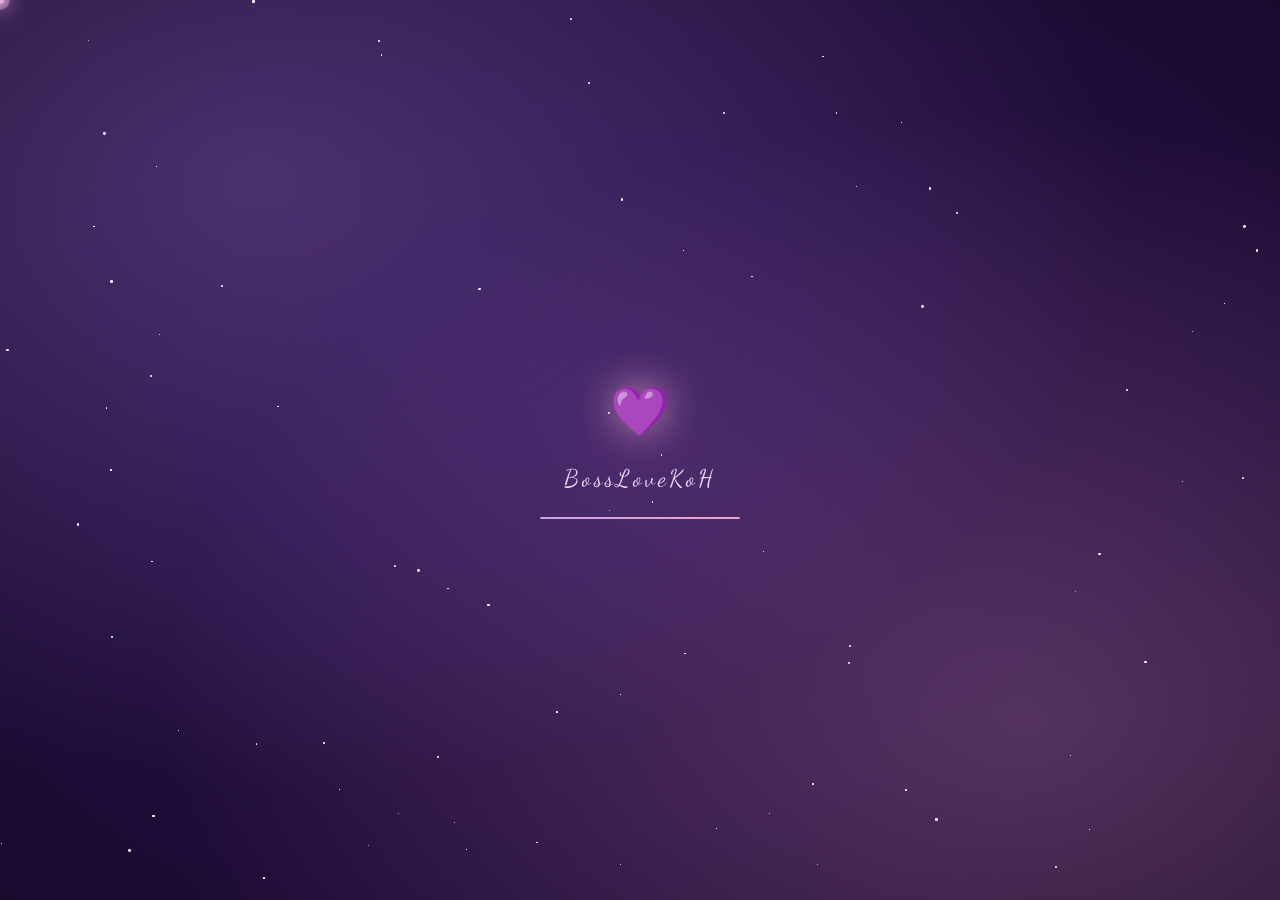
<file: BossLoveKoH.html>
<!DOCTYPE html>
<html lang="en">
<head>
<meta charset="UTF-8" />
<meta name="viewport" content="width=device-width, initial-scale=1.0" />
<title>BossLoveKoH</title>
<link href="https://fonts.googleapis.com/css2?family=Cormorant+Garamond:ital,wght@0,300;0,400;0,600;1,300;1,400&family=Montserrat:wght@300;400;500&family=Dancing+Script:wght@400;600;700&display=swap" rel="stylesheet">
<style>
  *, *::before, *::after { box-sizing: border-box; margin: 0; padding: 0; }

  :root {
    --lavender: #c8a8e9;
    --lavender-deep: #9b72cf;
    --lavender-soft: #e8d5f5;
    --pink-glow: #f0a0c8;
    --pink-soft: #fce4f0;
    --white: #fff;
    --glass: rgba(255,255,255,0.12);
    --glass-border: rgba(255,255,255,0.25);
    --bg-dark: #1a0a2e;
    --bg-mid: #2d1457;
    --text-dark: #3b1f5e;
    --shadow-glow: 0 0 40px rgba(200,168,233,0.4);
    --transition: cubic-bezier(0.23, 1, 0.32, 1);
  }

  html { scroll-behavior: smooth; }

  body {
    font-family: 'Montserrat', sans-serif;
    background: var(--bg-dark);
    color: var(--white);
    min-height: 100vh;
    overflow-x: hidden;
    cursor: none;
  }

  /* CUSTOM CURSOR */
  #cursor {
    position: fixed;
    width: 20px; height: 20px;
    border-radius: 50%;
    background: radial-gradient(circle, rgba(240,160,200,0.9), rgba(155,114,207,0.4));
    pointer-events: none;
    z-index: 9999;
    transform: translate(-50%, -50%);
    transition: width 0.2s, height 0.2s, opacity 0.2s;
    box-shadow: 0 0 20px rgba(240,160,200,0.6), 0 0 40px rgba(155,114,207,0.3);
    mix-blend-mode: screen;
  }
  #cursor-trail {
    position: fixed;
    width: 8px; height: 8px;
    border-radius: 50%;
    background: rgba(200,168,233,0.5);
    pointer-events: none;
    z-index: 9998;
    transform: translate(-50%, -50%);
    transition: left 0.12s var(--transition), top 0.12s var(--transition);
  }

  /* ANIMATED BG */
  .bg-gradient {
    position: fixed; inset: 0;
    background: 
      radial-gradient(ellipse at 20% 20%, rgba(155,114,207,0.35) 0%, transparent 60%),
      radial-gradient(ellipse at 80% 80%, rgba(240,160,200,0.25) 0%, transparent 60%),
      radial-gradient(ellipse at 50% 50%, rgba(45,20,87,0.9) 0%, #1a0a2e 100%);
    z-index: 0;
    animation: bgPulse 8s ease-in-out infinite alternate;
  }
  @keyframes bgPulse {
    0% { background: radial-gradient(ellipse at 20% 20%, rgba(155,114,207,0.35) 0%, transparent 60%), radial-gradient(ellipse at 80% 80%, rgba(240,160,200,0.25) 0%, transparent 60%), radial-gradient(ellipse at 50% 50%, rgba(45,20,87,0.9) 0%, #1a0a2e 100%); }
    100% { background: radial-gradient(ellipse at 70% 30%, rgba(155,114,207,0.4) 0%, transparent 60%), radial-gradient(ellipse at 30% 70%, rgba(240,160,200,0.3) 0%, transparent 60%), radial-gradient(ellipse at 50% 50%, rgba(45,20,87,0.95) 0%, #0f0520 100%); }
  }

  /* PARTICLES */
  #particles { position: fixed; inset: 0; z-index: 1; pointer-events: none; overflow: hidden; }
  .particle {
    position: absolute;
    border-radius: 50%;
    animation: floatParticle linear infinite;
    opacity: 0;
  }
  @keyframes floatParticle {
    0% { transform: translateY(110vh) rotate(0deg); opacity: 0; }
    10% { opacity: 1; }
    90% { opacity: 0.6; }
    100% { transform: translateY(-10vh) rotate(720deg); opacity: 0; }
  }

  /* FLOATING HEARTS */
  .float-heart {
    position: absolute;
    font-size: 1rem;
    animation: floatHeart linear infinite;
    opacity: 0;
    pointer-events: none;
    z-index: 2;
  }
  @keyframes floatHeart {
    0% { transform: translateY(0) scale(0) rotate(-10deg); opacity: 0; }
    20% { opacity: 0.8; transform: translateY(-20px) scale(1) rotate(10deg); }
    80% { opacity: 0.4; }
    100% { transform: translateY(-120px) scale(0.5) rotate(-5deg); opacity: 0; }
  }

  /* SCREENS */
  .screen {
    position: fixed; inset: 0;
    display: flex; align-items: center; justify-content: center;
    z-index: 10;
    transition: all 0.8s var(--transition);
  }
  .screen.hidden {
    opacity: 0;
    pointer-events: none;
    transform: scale(1.05);
  }
  .screen.slide-up {
    transform: translateY(-100vh);
    opacity: 0;
    pointer-events: none;
  }

  /* LOADING SCREEN */
  #loading-screen { z-index: 100; }
  .loading-content {
    display: flex; flex-direction: column; align-items: center; gap: 24px;
  }
  .loading-heart {
    font-size: 3rem;
    animation: heartBeat 1s ease-in-out infinite;
    filter: drop-shadow(0 0 20px rgba(240,160,200,0.8));
  }
  @keyframes heartBeat {
    0%, 100% { transform: scale(1); }
    50% { transform: scale(1.2); }
  }
  .loading-text {
    font-family: 'Dancing Script', cursive;
    font-size: 1.5rem;
    color: var(--lavender-soft);
    letter-spacing: 3px;
    animation: pulse 2s ease-in-out infinite;
  }
  .loading-bar {
    width: 200px; height: 2px;
    background: var(--glass);
    border-radius: 2px;
    overflow: hidden;
  }
  .loading-fill {
    height: 100%;
    background: linear-gradient(90deg, var(--lavender), var(--pink-glow));
    border-radius: 2px;
    animation: loadFill 2.5s var(--transition) forwards;
    box-shadow: 0 0 10px var(--pink-glow);
  }
  @keyframes loadFill { from { width: 0; } to { width: 100%; } }
  @keyframes pulse { 0%,100% { opacity: 0.7; } 50% { opacity: 1; } }

  /* LOCK SCREEN */
  #lock-screen { z-index: 20; }
  .lock-card {
    background: var(--glass);
    backdrop-filter: blur(30px);
    -webkit-backdrop-filter: blur(30px);
    border: 1px solid var(--glass-border);
    border-radius: 28px;
    padding: 60px 50px;
    max-width: 440px; width: 90%;
    text-align: center;
    box-shadow: var(--shadow-glow), inset 0 1px 0 rgba(255,255,255,0.2);
    animation: cardAppear 0.8s var(--transition);
  }
  @keyframes cardAppear {
    from { opacity: 0; transform: translateY(30px) scale(0.95); }
    to { opacity: 1; transform: translateY(0) scale(1); }
  }
  .lock-icon {
    font-size: 3.5rem;
    margin-bottom: 8px;
    display: block;
    animation: lockFloat 3s ease-in-out infinite;
    filter: drop-shadow(0 0 15px rgba(200,168,233,0.6));
  }
  @keyframes lockFloat {
    0%,100% { transform: translateY(0); }
    50% { transform: translateY(-8px); }
  }
  .lock-title {
    font-family: 'Cormorant Garamond', serif;
    font-size: clamp(1.6rem, 4vw, 2rem);
    font-weight: 300;
    color: var(--lavender-soft);
    margin-bottom: 8px;
    letter-spacing: 1px;
  }
  .lock-subtitle {
    font-size: 0.78rem;
    color: rgba(232,213,245,0.6);
    margin-bottom: 36px;
    letter-spacing: 2px;
    text-transform: uppercase;
  }
  .input-wrap {
    position: relative;
    margin-bottom: 20px;
  }
  .lock-input {
    width: 100%;
    background: rgba(255,255,255,0.08);
    border: 1.5px solid rgba(200,168,233,0.3);
    border-radius: 14px;
    padding: 16px 20px;
    font-family: 'Montserrat', sans-serif;
    font-size: 1.1rem;
    color: var(--white);
    letter-spacing: 4px;
    text-align: center;
    outline: none;
    transition: all 0.3s ease;
    caret-color: var(--pink-glow);
  }
  .lock-input:focus {
    border-color: rgba(200,168,233,0.7);
    background: rgba(255,255,255,0.12);
    box-shadow: 0 0 20px rgba(200,168,233,0.2);
  }
  .lock-input::placeholder { color: rgba(200,168,233,0.4); letter-spacing: 2px; }
  .lock-input.shake {
    animation: shake 0.5s ease;
    border-color: rgba(240,160,200,0.8);
  }
  @keyframes shake {
    0%,100% { transform: translateX(0); }
    20% { transform: translateX(-8px); }
    40% { transform: translateX(8px); }
    60% { transform: translateX(-6px); }
    80% { transform: translateX(6px); }
  }
  .error-msg {
    color: var(--pink-glow);
    font-size: 0.82rem;
    letter-spacing: 1px;
    height: 20px;
    opacity: 0;
    transition: opacity 0.3s;
    font-family: 'Dancing Script', cursive;
    font-size: 1rem;
  }
  .error-msg.show { opacity: 1; }
  .unlock-btn {
    width: 100%;
    padding: 16px;
    background: linear-gradient(135deg, var(--lavender-deep), var(--pink-glow));
    border: none;
    border-radius: 14px;
    font-family: 'Montserrat', sans-serif;
    font-size: 0.85rem;
    font-weight: 500;
    letter-spacing: 3px;
    text-transform: uppercase;
    color: white;
    cursor: none;
    transition: all 0.3s ease;
    box-shadow: 0 8px 30px rgba(155,114,207,0.4);
    margin-top: 8px;
  }
  .unlock-btn:hover {
    transform: translateY(-2px);
    box-shadow: 0 12px 40px rgba(155,114,207,0.6);
  }
  .unlock-btn:active { transform: translateY(0); }

  /* ENVELOPE SCREEN */
  #envelope-screen { z-index: 15; }
  .envelope-container {
    display: flex; flex-direction: column; align-items: center; gap: 30px;
    cursor: none;
  }
  .envelope-hint {
    font-family: 'Dancing Script', cursive;
    font-size: 1.2rem;
    color: rgba(232,213,245,0.7);
    animation: pulse 2s ease-in-out infinite;
    letter-spacing: 1px;
  }
  .envelope-wrap {
    position: relative;
    width: min(340px, 85vw);
    cursor: none;
    animation: envelopeFloat 4s ease-in-out infinite;
  }
  @keyframes envelopeFloat {
    0%,100% { transform: translateY(0) rotate(-1deg); }
    50% { transform: translateY(-15px) rotate(1deg); }
  }
  .envelope-wrap:hover .envelope-body { box-shadow: 0 0 60px rgba(200,168,233,0.6), 0 0 100px rgba(155,114,207,0.3); }
  .envelope-glow {
    position: absolute; inset: -20px;
    background: radial-gradient(ellipse, rgba(200,168,233,0.3), transparent 70%);
    border-radius: 50%;
    animation: glowPulse 3s ease-in-out infinite;
    z-index: -1;
  }
  @keyframes glowPulse {
    0%,100% { opacity: 0.5; transform: scale(1); }
    50% { opacity: 1; transform: scale(1.1); }
  }
  .envelope-body {
    width: 100%;
    background: linear-gradient(160deg, #e8d5f5 0%, #d4b8e8 40%, #c8a8e9 100%);
    border-radius: 8px 8px 12px 12px;
    padding-bottom: 60%;
    position: relative;
    box-shadow: 0 20px 60px rgba(100,50,150,0.5), 0 0 40px rgba(200,168,233,0.3);
    transition: box-shadow 0.3s ease;
    overflow: visible;
  }
  .envelope-flap {
    position: absolute; top: 0; left: 0; right: 0;
    height: 55%;
    background: linear-gradient(160deg, #d4b8e8, #c4a0d8);
    clip-path: polygon(0 0, 100% 0, 50% 60%);
    border-radius: 8px 8px 0 0;
    transform-origin: top center;
    transition: transform 0.6s var(--transition), opacity 0.4s ease;
    z-index: 2;
    box-shadow: 0 4px 15px rgba(100,50,150,0.2);
  }
  .envelope-wrap.opening .envelope-flap {
    transform: rotateX(180deg);
    opacity: 0;
  }
  .envelope-left-fold {
    position: absolute; bottom: 0; left: 0;
    width: 50%; height: 55%;
    background: linear-gradient(135deg, #d0b0e0, #c4a0d8);
    clip-path: polygon(0 100%, 100% 0, 0 0);
    z-index: 1;
  }
  .envelope-right-fold {
    position: absolute; bottom: 0; right: 0;
    width: 50%; height: 55%;
    background: linear-gradient(225deg, #d0b0e0, #c4a0d8);
    clip-path: polygon(100% 100%, 0 0, 100% 0);
    z-index: 1;
  }
  .envelope-label {
    position: absolute;
    top: 50%; left: 50%;
    transform: translate(-50%, -50%);
    font-family: 'Dancing Script', cursive;
    font-size: clamp(0.9rem, 3.5vw, 1.2rem);
    font-weight: 700;
    color: var(--text-dark);
    letter-spacing: 2px;
    z-index: 3;
    white-space: nowrap;
    text-shadow: 0 1px 3px rgba(200,168,233,0.5);
  }
  .envelope-heart-seal {
    position: absolute; top: 42%; left: 50%;
    transform: translate(-50%, -50%);
    font-size: 1.8rem;
    z-index: 4;
    filter: drop-shadow(0 2px 8px rgba(240,160,200,0.6));
    transition: transform 0.3s ease;
  }
  .envelope-wrap:hover .envelope-heart-seal { transform: translate(-50%, -50%) scale(1.15); }

  /* LETTER SCREEN */
  #letter-screen {
    z-index: 12;
    overflow-y: auto;
    overflow-x: hidden;
    align-items: flex-start;
    padding: 40px 20px 80px;
  }
  #letter-screen.hidden { transform: scale(0.95); }
  .letter-container {
    width: 100%;
    max-width: 720px;
    margin: 0 auto;
  }
  .music-btn {
    position: fixed; top: 24px; right: 24px;
    z-index: 50;
    width: 52px; height: 52px;
    border-radius: 50%;
    background: var(--glass);
    backdrop-filter: blur(20px);
    border: 1px solid var(--glass-border);
    display: flex; align-items: center; justify-content: center;
    font-size: 1.3rem;
    cursor: none;
    transition: all 0.3s ease;
    box-shadow: 0 4px 20px rgba(155,114,207,0.3);
  }
  .music-btn:hover { transform: scale(1.1); box-shadow: 0 8px 30px rgba(155,114,207,0.5); }
  .music-btn.playing { animation: musicPulse 1.5s ease-in-out infinite; }
  @keyframes musicPulse {
    0%,100% { box-shadow: 0 4px 20px rgba(155,114,207,0.3); }
    50% { box-shadow: 0 4px 30px rgba(240,160,200,0.6); }
  }

  .stars-bg { position: fixed; inset: 0; z-index: 1; pointer-events: none; }
  .star {
    position: absolute;
    background: white;
    border-radius: 50%;
    animation: twinkle ease-in-out infinite;
  }
  @keyframes twinkle {
    0%,100% { opacity: 0.1; transform: scale(0.8); }
    50% { opacity: 0.9; transform: scale(1.2); }
  }

  .letter-paper {
    background: rgba(255,255,255,0.06);
    backdrop-filter: blur(40px);
    -webkit-backdrop-filter: blur(40px);
    border: 1px solid rgba(255,255,255,0.12);
    border-radius: 24px;
    padding: clamp(36px, 6vw, 70px) clamp(28px, 6vw, 70px);
    box-shadow: 0 30px 80px rgba(20,0,50,0.5), inset 0 1px 0 rgba(255,255,255,0.15);
    position: relative;
    overflow: hidden;
  }
  .letter-paper::before {
    content: '';
    position: absolute; inset: 0;
    background: linear-gradient(135deg, rgba(200,168,233,0.06) 0%, transparent 50%, rgba(240,160,200,0.04) 100%);
    pointer-events: none;
  }
  .letter-paper::after {
    content: '';
    position: absolute; top: 0; left: 0; right: 0; height: 1px;
    background: linear-gradient(90deg, transparent, rgba(200,168,233,0.5), transparent);
  }

  .letter-date {
    font-size: 0.75rem;
    letter-spacing: 3px;
    text-transform: uppercase;
    color: rgba(200,168,233,0.6);
    margin-bottom: 32px;
    opacity: 0;
    animation: fadeUp 0.8s var(--transition) 0.3s forwards;
  }

  .letter-title {
    font-family: 'Cormorant Garamond', serif;
    font-size: clamp(2rem, 6vw, 3.5rem);
    font-weight: 300;
    font-style: italic;
    color: var(--lavender-soft);
    line-height: 1.2;
    margin-bottom: 12px;
    overflow: hidden;
  }
  .letter-title .typed-text { display: inline-block; }
  .cursor-blink {
    display: inline-block;
    width: 2px; height: 1em;
    background: var(--pink-glow);
    margin-left: 2px;
    vertical-align: middle;
    animation: blink 0.8s step-end infinite;
  }
  @keyframes blink { 50% { opacity: 0; } }

  .title-underline {
    width: 0; height: 1px;
    background: linear-gradient(90deg, var(--lavender), var(--pink-glow), transparent);
    margin-bottom: 44px;
    transition: width 1s var(--transition);
  }
  .title-underline.expanded { width: 100%; }

  .letter-salutation {
    font-family: 'Cormorant Garamond', serif;
    font-size: clamp(1.1rem, 3vw, 1.35rem);
    font-style: italic;
    color: rgba(232,213,245,0.9);
    margin-bottom: 28px;
    opacity: 0;
    animation: fadeUp 0.8s var(--transition) 1.2s forwards;
  }

  .letter-paragraph {
    font-family: 'Cormorant Garamond', serif;
    font-size: clamp(1rem, 2.5vw, 1.15rem);
    font-weight: 300;
    line-height: 1.95;
    color: rgba(232,213,245,0.85);
    margin-bottom: 28px;
    opacity: 0;
  }
  .letter-paragraph.visible { animation: fadeUp 0.9s var(--transition) forwards; }

  @keyframes fadeUp {
    from { opacity: 0; transform: translateY(20px); }
    to { opacity: 1; transform: translateY(0); }
  }

  .letter-highlight {
    color: var(--lavender);
    font-style: italic;
  }
  .letter-em {
    color: var(--pink-glow);
    font-weight: 400;
  }

  .divider {
    display: flex; align-items: center; gap: 16px;
    margin: 40px 0;
    opacity: 0;
  }
  .divider-line { flex: 1; height: 1px; background: linear-gradient(90deg, transparent, rgba(200,168,233,0.3)); }
  .divider-line.right { background: linear-gradient(90deg, rgba(200,168,233,0.3), transparent); }
  .divider-heart { color: var(--pink-glow); font-size: 1rem; filter: drop-shadow(0 0 6px rgba(240,160,200,0.6)); }

  .letter-signature {
    font-family: 'Dancing Script', cursive;
    font-size: clamp(1.4rem, 4vw, 1.8rem);
    color: var(--lavender-soft);
    text-align: right;
    margin-top: 48px;
    opacity: 0;
    position: relative;
  }
  .letter-signature .forever {
    display: block;
    font-size: clamp(1.6rem, 5vw, 2.2rem);
    background: linear-gradient(135deg, var(--lavender), var(--pink-glow));
    -webkit-background-clip: text;
    -webkit-text-fill-color: transparent;
    background-clip: text;
    filter: drop-shadow(0 0 10px rgba(200,168,233,0.3));
    margin-top: 8px;
  }

  .hearts-container {
    display: flex; justify-content: center; gap: 12px;
    margin: 24px 0;
    opacity: 0;
  }
  .heart-icon {
    font-size: 1.2rem;
    animation: heartFloat 2s ease-in-out infinite;
    filter: drop-shadow(0 0 8px rgba(240,160,200,0.6));
  }
  .heart-icon:nth-child(2) { animation-delay: 0.3s; }
  .heart-icon:nth-child(3) { animation-delay: 0.6s; }
  @keyframes heartFloat {
    0%,100% { transform: translateY(0) scale(1); }
    50% { transform: translateY(-8px) scale(1.1); }
  }

  /* PARALLAX DECO */
  .deco-circle {
    position: absolute;
    border-radius: 50%;
    pointer-events: none;
  }
  .deco-1 {
    width: 300px; height: 300px;
    background: radial-gradient(circle, rgba(155,114,207,0.15), transparent);
    top: -100px; right: -100px;
  }
  .deco-2 {
    width: 200px; height: 200px;
    background: radial-gradient(circle, rgba(240,160,200,0.1), transparent);
    bottom: -60px; left: -60px;
  }

  /* SCROLL HEARTS */
  .scroll-hearts {
    position: fixed; bottom: 30px; left: 50%;
    transform: translateX(-50%);
    z-index: 20;
    display: flex; gap: 8px;
    opacity: 0;
    transition: opacity 0.5s ease;
  }
  .scroll-hearts.show { opacity: 1; }
  .scroll-dot {
    width: 6px; height: 6px;
    border-radius: 50%;
    background: rgba(200,168,233,0.4);
    transition: all 0.3s ease;
  }
  .scroll-dot.active {
    background: var(--lavender);
    box-shadow: 0 0 8px var(--lavender);
    transform: scale(1.3);
  }

  /* RESPONSIVE */
  @media (max-width: 480px) {
    .lock-card { padding: 40px 28px; }
    .letter-paper { padding: 32px 22px; }
    .music-btn { top: 16px; right: 16px; width: 44px; height: 44px; font-size: 1.1rem; }
  }
</style>
</head>
<body>

<div id="cursor"></div>
<div id="cursor-trail"></div>
<div class="bg-gradient"></div>
<div id="particles"></div>
<div class="stars-bg" id="stars"></div>

<!-- LOADING SCREEN -->
<div class="screen" id="loading-screen">
  <div class="loading-content">
    <span class="loading-heart">💜</span>
    <div class="loading-text">BossLoveKoH</div>
    <div class="loading-bar"><div class="loading-fill"></div></div>
  </div>
</div>

<!-- LOCK SCREEN -->
<div class="screen hidden" id="lock-screen">
  <div class="lock-card">
    <span class="lock-icon">🔒</span>
    <div class="lock-title">What is our monthsary?</div>
    <div class="lock-subtitle">Enter the special date</div>
    <div class="input-wrap">
      <input type="password" class="lock-input" id="lock-input" maxlength="6" placeholder="• • • • • •" inputmode="numeric" />
    </div>
    <div class="error-msg" id="error-msg">Hmm… mali!</div>
    <button class="unlock-btn" id="unlock-btn">Open</button>
  </div>
</div>

<!-- ENVELOPE SCREEN -->
<div class="screen hidden" id="envelope-screen">
  <div class="envelope-container">
    <div class="envelope-hint">tap to open 💌</div>
    <div class="envelope-wrap" id="envelope-wrap">
      <div class="envelope-glow"></div>
      <div class="envelope-body">
        <div class="envelope-flap"></div>
        <div class="envelope-left-fold"></div>
        <div class="envelope-right-fold"></div>
        <div class="envelope-label">BOSSLOVEKOH</div>
        <div class="envelope-heart-seal">💜</div>
      </div>
    </div>
  </div>
</div>

<!-- LETTER SCREEN -->
<div class="screen hidden" id="letter-screen">
  <button class="music-btn" id="music-btn" title="Toggle Music">🎵</button>

  <div class="letter-container">
    <div class="letter-paper">
      <div class="deco-circle deco-1"></div>
      <div class="deco-circle deco-2"></div>

      <div class="letter-date" id="letter-date">June 30, 2019 — Forever</div>

      <div class="letter-title">
        <span class="typed-text" id="typed-title"></span><span class="cursor-blink" id="type-cursor"></span>
      </div>
      <div class="title-underline" id="title-underline"></div>

      <div class="letter-salutation" id="salutation">
        My dearest Boss Ko,
      </div>

      <p class="letter-paragraph" id="p1">
        From the very first day our paths crossed, something in me shifted — quietly, 
        beautifully, permanently. You walked into my world and somehow made it bigger, 
        warmer, and so much more <span class="letter-highlight">worth living.</span>
      </p>

      <p class="letter-paragraph" id="p2">
        I still remember the little things — the way you smile when you think no one is 
        watching, the sound of your laughter that makes everything feel lighter, the way 
        you make even the most ordinary moments feel like <span class="letter-em">something sacred.</span>
      </p>

      <div class="divider" id="divider1">
        <div class="divider-line"></div>
        <span class="divider-heart">♡</span>
        <div class="divider-line right"></div>
      </div>

      <p class="letter-paragraph" id="p3">
        Every day I wake up grateful — grateful that the universe decided to bring us together, 
        that out of all the people in this world, you chose to love <em>me</em>. 
        You are my calm in every storm, my sunshine on the darkest days, 
        <span class="letter-highlight">my favorite everything.</span>
      </p>

      <p class="letter-paragraph" id="p4">
        I want you to know that loving you has never been a question. 
        It has always been the most natural thing — like breathing, like home. 
        You are not just someone I love; you are someone I <span class="letter-em">choose, every single day.</span>
      </p>

      <div class="hearts-container" id="hearts-row">
        <span class="heart-icon">💜</span>
        <span class="heart-icon">🤍</span>
        <span class="heart-icon">💜</span>
      </div>

      <p class="letter-paragraph" id="p5">
        So here's my promise to you — through the monthsaries and the anniversaries, 
        through the hard days and the beautiful ones, through all the chapters yet to be written —
        I will always find my way back to you. I will always choose <span class="letter-highlight">us.</span>
      </p>

      <p class="letter-paragraph" id="p6">
        Thank you for being my person. Thank you for your patience, your kindness, 
        your love. Thank you for making this journey the most beautiful one I have ever known. 
        I love you more than these words could ever hold.
      </p>

      <div class="divider" id="divider2">
        <div class="divider-line"></div>
        <span class="divider-heart">♡</span>
        <div class="divider-line right"></div>
      </div>

      <div class="letter-signature" id="signature">
        All my love, always —
        <span class="forever">Forever yours ❤️</span>
      </div>
    </div>
  </div>
</div>

<!-- Hidden audio -->
<audio id="bg-music" loop>
  <source src="https://www.soundhelix.com/examples/mp3/SoundHelix-Song-1.mp3" type="audio/mpeg">
</audio>

<script>
// CURSOR
const cursor = document.getElementById('cursor');
const trail = document.getElementById('cursor-trail');
let mx = 0, my = 0;
document.addEventListener('mousemove', e => {
  mx = e.clientX; my = e.clientY;
  cursor.style.left = mx + 'px';
  cursor.style.top = my + 'px';
  setTimeout(() => {
    trail.style.left = mx + 'px';
    trail.style.top = my + 'px';
  }, 80);
});

// STARS
function createStars() {
  const container = document.getElementById('stars');
  for (let i = 0; i < 80; i++) {
    const s = document.createElement('div');
    s.className = 'star';
    const size = Math.random() * 2.5 + 0.5;
    s.style.cssText = `
      width:${size}px; height:${size}px;
      left:${Math.random()*100}%; top:${Math.random()*100}%;
      animation-duration:${2 + Math.random()*4}s;
      animation-delay:${Math.random()*4}s;
    `;
    container.appendChild(s);
  }
}
createStars();

// PARTICLES
function createParticles() {
  const container = document.getElementById('particles');
  const colors = ['rgba(200,168,233,0.6)','rgba(240,160,200,0.5)','rgba(255,255,255,0.4)','rgba(180,140,220,0.5)'];
  for (let i = 0; i < 25; i++) {
    const p = document.createElement('div');
    p.className = 'particle';
    const size = Math.random() * 4 + 2;
    p.style.cssText = `
      width:${size}px; height:${size}px;
      left:${Math.random()*100}%;
      background:${colors[Math.floor(Math.random()*colors.length)]};
      animation-duration:${8 + Math.random()*12}s;
      animation-delay:${Math.random()*10}s;
      box-shadow: 0 0 ${size*3}px ${colors[Math.floor(Math.random()*colors.length)]};
    `;
    container.appendChild(p);
  }
}
createParticles();

// FLOATING HEARTS on letter screen
function spawnHeart(container) {
  const h = document.createElement('div');
  h.className = 'float-heart';
  h.textContent = ['💜','🤍','♡','✦','✧'][Math.floor(Math.random()*5)];
  h.style.cssText = `
    left:${Math.random()*100}%;
    bottom:${Math.random()*20}%;
    font-size:${0.7 + Math.random()*0.8}rem;
    animation-duration:${3 + Math.random()*3}s;
    animation-delay:${Math.random()*2}s;
  `;
  container.appendChild(h);
  setTimeout(() => h.remove(), 6000);
}

// SCREEN MANAGEMENT
function showScreen(id) {
  document.querySelectorAll('.screen').forEach(s => {
    s.classList.add('hidden');
    s.classList.remove('slide-up');
  });
  const target = document.getElementById(id);
  target.classList.remove('hidden', 'slide-up');
}

function transitionScreens(from, to, effect='fade') {
  const fromEl = document.getElementById(from);
  const toEl = document.getElementById(to);
  if (effect === 'up') {
    fromEl.classList.add('slide-up');
  } else {
    fromEl.classList.add('hidden');
  }
  setTimeout(() => {
    fromEl.style.display = 'none';
    toEl.classList.remove('hidden', 'slide-up');
    toEl.style.display = '';
  }, 800);
}

// LOADING
window.addEventListener('load', () => {
  setTimeout(() => {
    transitionScreens('loading-screen', 'lock-screen');
    document.getElementById('lock-screen').style.display = '';
  }, 2800);
});

// LOCK SCREEN
const lockInput = document.getElementById('lock-input');
const errorMsg = document.getElementById('error-msg');
const unlockBtn = document.getElementById('unlock-btn');
const CORRECT_CODE = '063019';

function tryUnlock() {
  const val = lockInput.value.trim();
  if (val === CORRECT_CODE) {
    lockInput.style.borderColor = 'rgba(200,168,233,0.8)';
    unlockBtn.textContent = '💜 Opening...';
    setTimeout(() => {
      transitionScreens('lock-screen', 'envelope-screen', 'up');
    }, 600);
  } else {
    lockInput.classList.add('shake');
    errorMsg.classList.add('show');
    lockInput.value = '';
    setTimeout(() => {
      lockInput.classList.remove('shake');
    }, 600);
  }
}

unlockBtn.addEventListener('click', tryUnlock);
lockInput.addEventListener('keydown', e => { if (e.key === 'Enter') tryUnlock(); });
lockInput.addEventListener('input', () => { errorMsg.classList.remove('show'); });

// ENVELOPE
const envelopeWrap = document.getElementById('envelope-wrap');
let envelopeOpened = false;
envelopeWrap.addEventListener('click', () => {
  if (envelopeOpened) return;
  envelopeOpened = true;
  envelopeWrap.classList.add('opening');
  // playSound
  try {
    const ctx = new (window.AudioContext || window.webkitAudioContext)();
    const osc = ctx.createOscillator();
    const gain = ctx.createGain();
    osc.connect(gain); gain.connect(ctx.destination);
    osc.frequency.setValueAtTime(523, ctx.currentTime);
    osc.frequency.exponentialRampToValueAtTime(880, ctx.currentTime + 0.3);
    gain.gain.setValueAtTime(0.1, ctx.currentTime);
    gain.gain.exponentialRampToValueAtTime(0.001, ctx.currentTime + 0.6);
    osc.start(); osc.stop(ctx.currentTime + 0.6);
  } catch(e) {}

  setTimeout(() => {
    transitionScreens('envelope-screen', 'letter-screen');
    startLetterAnimations();
    startFloatingHearts();
  }, 900);
});

// LETTER ANIMATIONS
function startLetterAnimations() {
  // Typing effect for title
  const title = "My Favorite Person";
  const titleEl = document.getElementById('typed-title');
  const typeCursor = document.getElementById('type-cursor');
  let i = 0;
  const typeInterval = setInterval(() => {
    if (i < title.length) {
      titleEl.textContent += title[i];
      i++;
    } else {
      clearInterval(typeInterval);
      setTimeout(() => typeCursor.style.display = 'none', 1200);
      document.getElementById('title-underline').classList.add('expanded');
    }
  }, 80);

  // Stagger paragraphs
  const elements = [
    { id: 'salutation', delay: 1800 },
    { id: 'p1', delay: 2400 },
    { id: 'p2', delay: 3200 },
    { id: 'divider1', delay: 3900 },
    { id: 'p3', delay: 4500 },
    { id: 'p4', delay: 5300 },
    { id: 'hearts-row', delay: 6000 },
    { id: 'p5', delay: 6600 },
    { id: 'p6', delay: 7300 },
    { id: 'divider2', delay: 7900 },
    { id: 'signature', delay: 8500 },
    { id: 'letter-date', delay: 400 },
  ];
  elements.forEach(({ id, delay }) => {
    setTimeout(() => {
      const el = document.getElementById(id);
      if (el) {
        el.style.opacity = '0';
        el.style.animation = `fadeUp 0.9s cubic-bezier(0.23,1,0.32,1) forwards`;
      }
    }, delay);
  });
}

function startFloatingHearts() {
  const letterScreen = document.getElementById('letter-screen');
  setInterval(() => spawnHeart(letterScreen), 2000);
}

// MUSIC TOGGLE
const musicBtn = document.getElementById('music-btn');
const bgMusic = document.getElementById('bg-music');
let musicPlaying = false;

// Generate ambient tone with Web Audio API instead
let audioCtx, masterGain;

function createAmbientMusic() {
  try {
    audioCtx = new (window.AudioContext || window.webkitAudioContext)();
    masterGain = audioCtx.createGain();
    masterGain.gain.value = 0;
    masterGain.connect(audioCtx.destination);

    const notes = [261.63, 293.66, 329.63, 392.00, 440.00, 523.25];
    function playNote() {
      if (!musicPlaying) return;
      const osc = audioCtx.createOscillator();
      const g = audioCtx.createGain();
      osc.connect(g); g.connect(masterGain);
      osc.type = 'sine';
      osc.frequency.value = notes[Math.floor(Math.random() * notes.length)];
      g.gain.setValueAtTime(0, audioCtx.currentTime);
      g.gain.linearRampToValueAtTime(0.15, audioCtx.currentTime + 0.5);
      g.gain.linearRampToValueAtTime(0, audioCtx.currentTime + 2.5);
      osc.start(audioCtx.currentTime);
      osc.stop(audioCtx.currentTime + 3);
      if (musicPlaying) setTimeout(playNote, 1500 + Math.random() * 1500);
    }
    playNote();
  } catch(e) {}
}

musicBtn.addEventListener('click', () => {
  musicPlaying = !musicPlaying;
  if (musicPlaying) {
    musicBtn.textContent = '🎶';
    musicBtn.classList.add('playing');
    if (!audioCtx) createAmbientMusic();
    else {
      if (masterGain) masterGain.gain.setTargetAtTime(1, audioCtx.currentTime, 0.5);
    }
    // restart note loop
    if (audioCtx) createAmbientMusic();
  } else {
    musicBtn.textContent = '🎵';
    musicBtn.classList.remove('playing');
    if (masterGain) masterGain.gain.setTargetAtTime(0, audioCtx.currentTime, 0.5);
  }
});

// PARALLAX
document.addEventListener('mousemove', e => {
  const xRatio = (e.clientX / window.innerWidth - 0.5) * 20;
  const yRatio = (e.clientY / window.innerHeight - 0.5) * 20;
  document.querySelectorAll('.deco-circle').forEach((el, i) => {
    const factor = i === 0 ? 1 : -0.7;
    el.style.transform = `translate(${xRatio * factor}px, ${yRatio * factor}px)`;
  });
});

// Touch support for cursor
document.addEventListener('touchmove', e => {
  const t = e.touches[0];
  cursor.style.left = t.clientX + 'px';
  cursor.style.top = t.clientY + 'px';
}, { passive: true });
</script>
</body>
</html>
</file>
